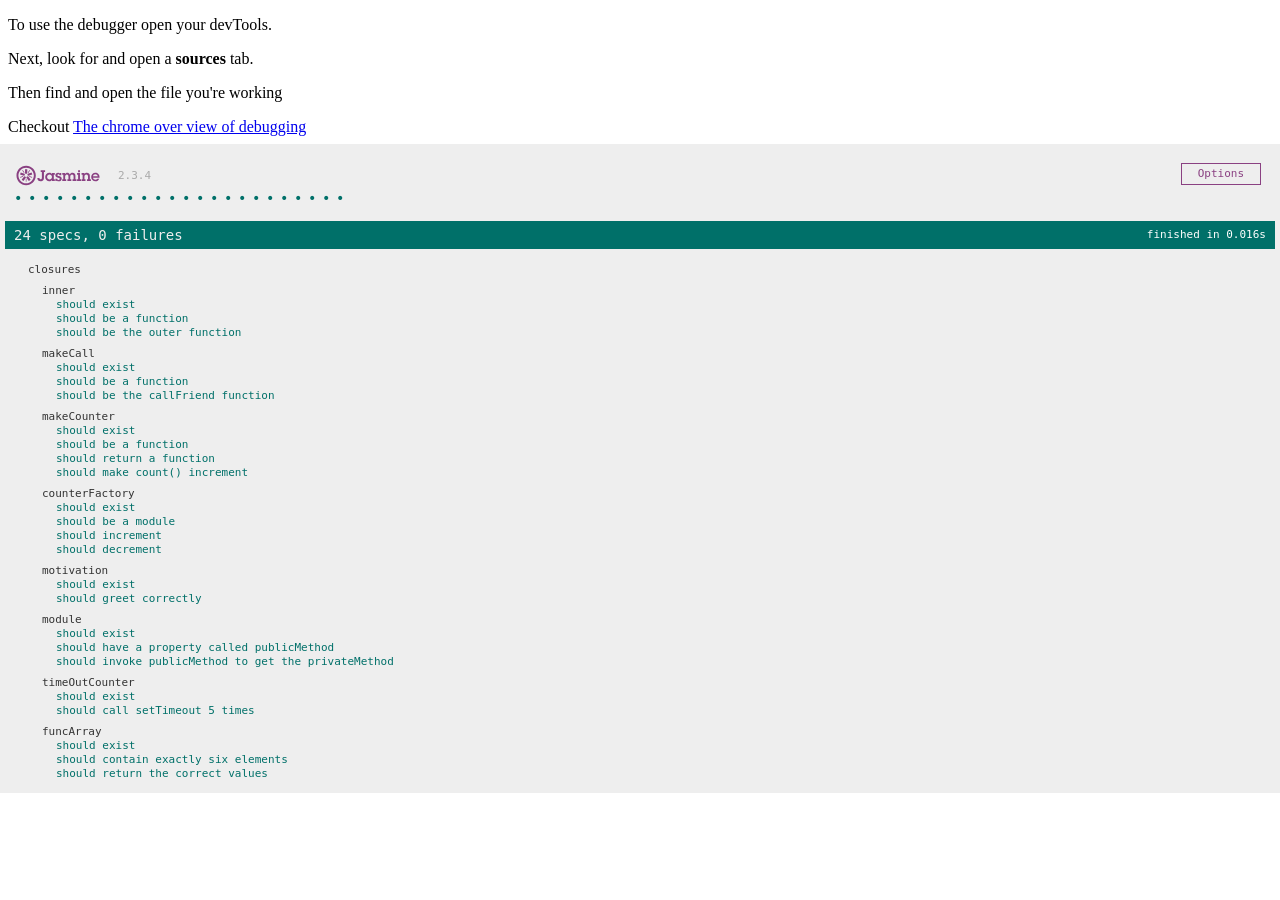
<file: JS-Closures/index.html>
<!DOCTYPE html>
<html>

<head>
    <meta charset="utf-8">
    <title>Jasmine Spec Runner v2.3.4</title>

    <link rel="shortcut icon" type="image/png" href="test/lib/jasmine-2.3.4/jasmine_favicon.png">
    <link rel="stylesheet" href="test/lib/jasmine-2.3.4/jasmine.css">

    <script src="test/lib/jasmine-2.3.4/jasmine.js"></script>
    <script src="test/lib/jasmine-2.3.4/jasmine-html.js"></script>
    <script src="test/lib/jasmine-2.3.4/boot.js"></script>

    <!-- include source files here... -->
    <script src="closures.js"></script>

    <!-- include spec files here... -->
    <script src="test/spec/ClosuresSpec.js"></script>

</head>

<body>
    <p>To use the debugger open your devTools.</p>

    <p>Next, look for and open a <b>sources</b> tab.
        <div>Then find and open the file you're working</div>
    </p>

    <p>Checkout <a href="https://developer.chrome.com/devtools/docs/javascript-debugging">The chrome over view of debugging</a></p>
</body>

</html>
</file>
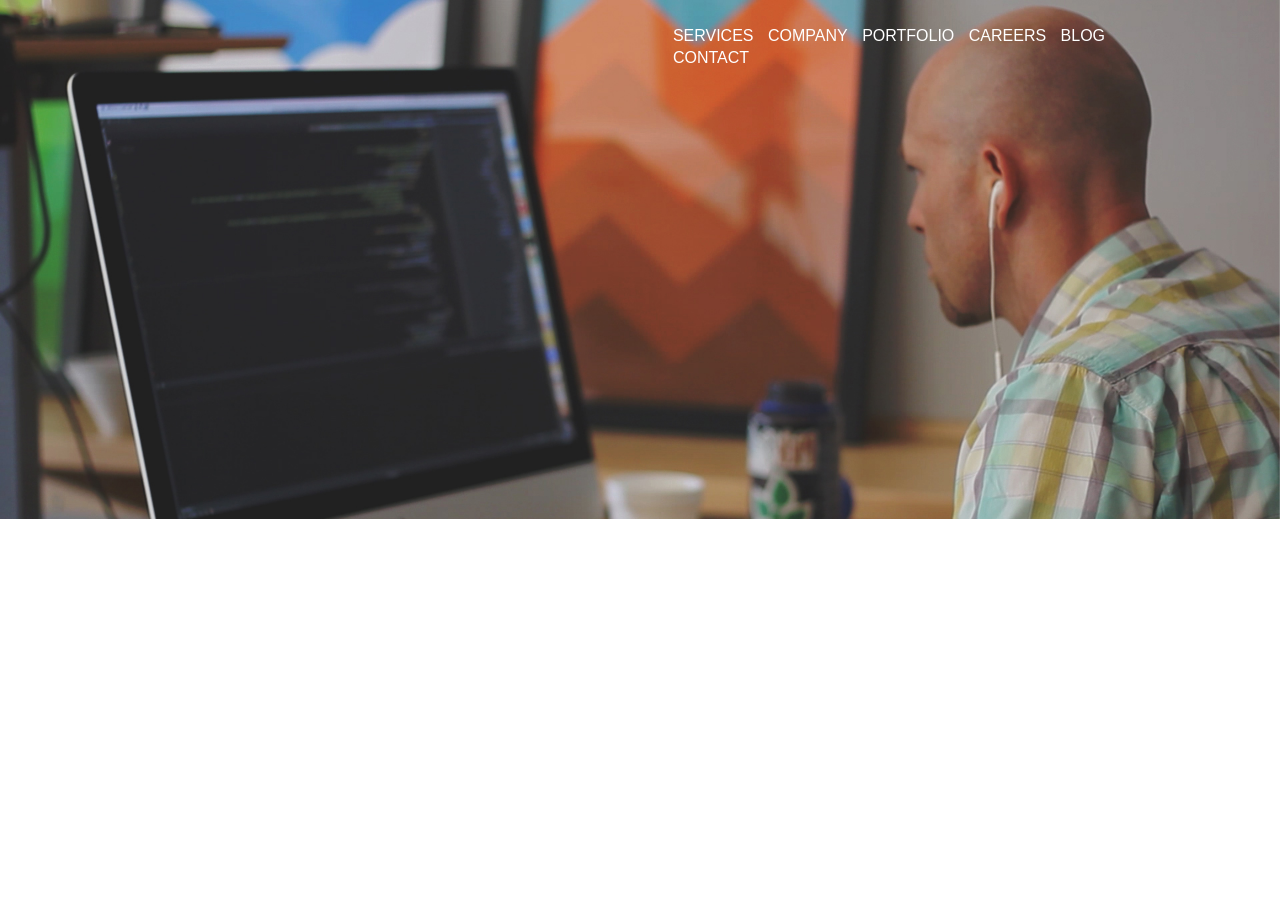
<file: wide-open-clone/index.html>
<!DOCTYPE html>
<html>

<head>
    <meta charset="utf-8">
    <title></title>
    <link rel="stylesheet" href="./reset.css" media="screen" title="no title">
    <link rel="stylesheet" href="./master.css" media="screen" title="no title">
</head>

<body>
    <header class="main">
        <div class="masthead-container">
            <div class="navbar-row">
                <div class="icon">

                </div>

                <ul>
                    <li class="nav-item">SERVICES</li>
                    <li class="nav-item">COMPANY</li>
                    <li class="nav-item">PORTFOLIO</li>
                    <li class="nav-item">CAREERS</li>
                    <li class="nav-item">BLOG</li>
                    <li class="nav-item">CONTACT</li>

                </ul>
            </div>
        </div>

    </header>

    <main>

    </main>

    <footer>

    </footer>



</body>

</html>
</file>
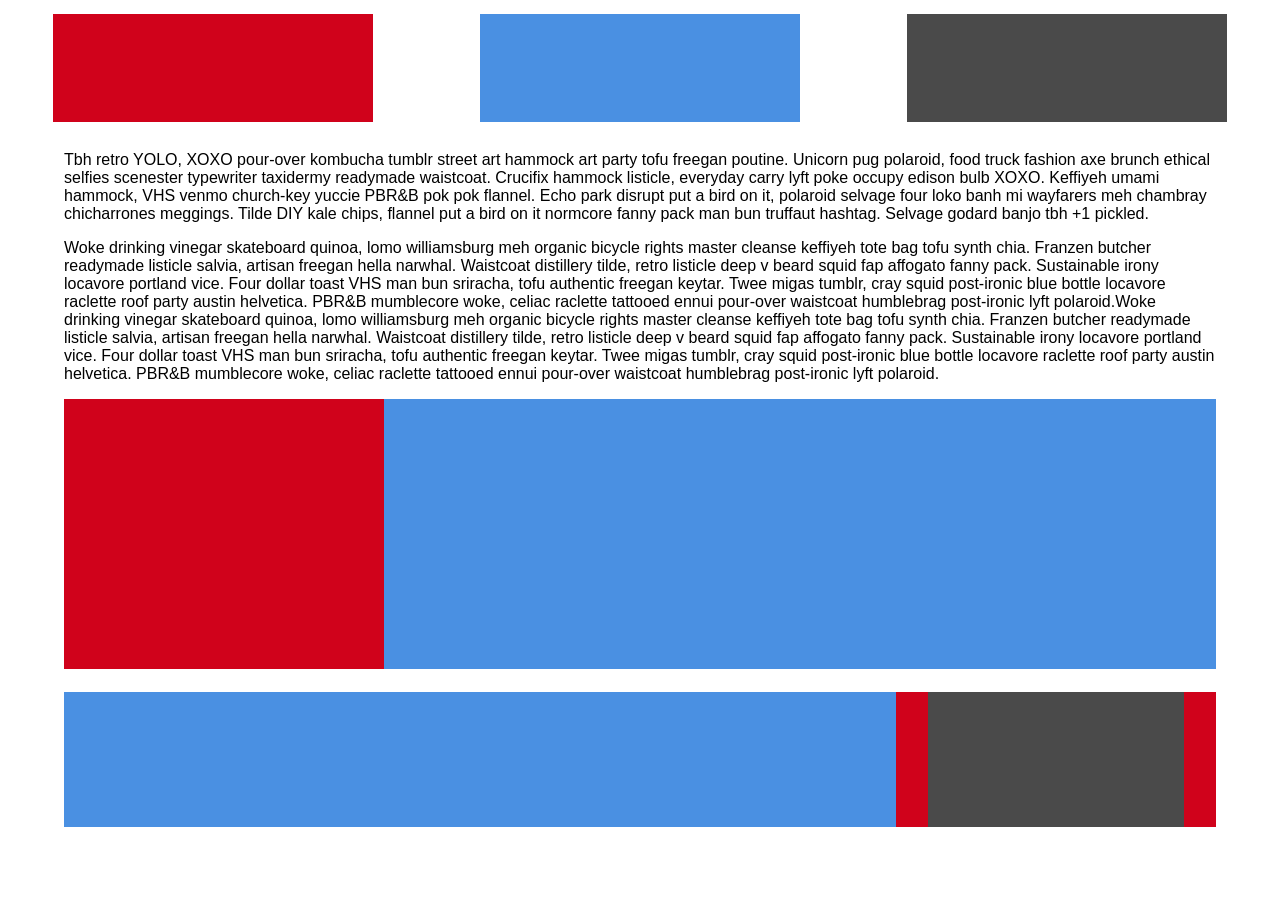
<file: html-layouts-2/first/index.html>
<!DOCTYPE html>
<html>
  <head>
    <meta charset="utf-8">
    <title></title>
    <link rel="stylesheet" href="./reset.css" media="screen" title="no title">
    <link rel="stylesheet" href="./master.css" media="screen" title="no title">
  </head>
  <body>
    <header>
      <div class="header-box left">

      </div>
      <div class="header-box middle">

      </div>
      <div class="header-box right">

      </div>
    </header>
    <main class="main">
      <div class="text">
        <p>
          Tbh retro YOLO, XOXO pour-over kombucha tumblr street art hammock art party tofu freegan poutine. Unicorn pug polaroid, food truck fashion axe brunch ethical selfies scenester typewriter taxidermy readymade waistcoat. Crucifix hammock listicle, everyday carry lyft poke occupy edison bulb XOXO. Keffiyeh umami hammock, VHS venmo church-key yuccie PBR&B pok pok flannel. Echo park disrupt put a bird on it, polaroid selvage four loko banh mi wayfarers meh chambray chicharrones meggings. Tilde DIY kale chips, flannel put a bird on it normcore fanny pack man bun truffaut hashtag. Selvage godard banjo tbh +1 pickled.
        </p>
          Woke drinking vinegar skateboard quinoa, lomo williamsburg meh organic bicycle rights master cleanse keffiyeh tote bag tofu synth chia. Franzen butcher readymade listicle salvia, artisan freegan hella narwhal. Waistcoat distillery tilde, retro listicle deep v beard squid fap affogato fanny pack. Sustainable irony locavore portland vice. Four dollar toast VHS man bun sriracha, tofu authentic freegan keytar. Twee migas tumblr, cray squid post-ironic blue bottle locavore raclette roof party austin helvetica. PBR&B mumblecore woke, celiac raclette tattooed ennui pour-over waistcoat humblebrag post-ironic lyft polaroid.Woke drinking vinegar skateboard quinoa, lomo williamsburg meh organic bicycle rights master cleanse keffiyeh tote bag tofu synth chia. Franzen butcher readymade listicle salvia, artisan freegan hella narwhal. Waistcoat distillery tilde, retro listicle deep v beard squid fap affogato fanny pack. Sustainable irony locavore portland vice. Four dollar toast VHS man bun sriracha, tofu authentic freegan keytar. Twee migas tumblr, cray squid post-ironic blue bottle locavore raclette roof party austin helvetica. PBR&B mumblecore woke, celiac raclette tattooed ennui pour-over waistcoat humblebrag post-ironic lyft polaroid.
        <p>

        </p>
      </div>

    </main>
    <div class="body-colors">
        <div class="red-left">

        </div>
        <div class="blue-right">

        </div>
    </div>

    <div class="footer">
      <div class="left-blue">

      </div>
      <div class="right-red">
        <div class="grey">

        </div>
      </div>
    </div>

  </body>
</html>
</file>
<file: JS-Closures/test/lib/jasmine-2.3.4/jasmine.css>
body { overflow-y: scroll; }

.jasmine_html-reporter { background-color: #eee; padding: 5px; margin: -8px; font-size: 11px; font-family: Monaco, "Lucida Console", monospace; line-height: 14px; color: #333; }
.jasmine_html-reporter a { text-decoration: none; }
.jasmine_html-reporter a:hover { text-decoration: underline; }
.jasmine_html-reporter p, .jasmine_html-reporter h1, .jasmine_html-reporter h2, .jasmine_html-reporter h3, .jasmine_html-reporter h4, .jasmine_html-reporter h5, .jasmine_html-reporter h6 { margin: 0; line-height: 14px; }
.jasmine_html-reporter .banner, .jasmine_html-reporter .symbol-summary, .jasmine_html-reporter .summary, .jasmine_html-reporter .result-message, .jasmine_html-reporter .spec .description, .jasmine_html-reporter .spec-detail .description, .jasmine_html-reporter .alert .bar, .jasmine_html-reporter .stack-trace { padding-left: 9px; padding-right: 9px; }
.jasmine_html-reporter .banner { position: relative; }
.jasmine_html-reporter .banner .title { background: url('[data-uri]') no-repeat; background: url('[data-uri]') no-repeat, none; -moz-background-size: 100%; -o-background-size: 100%; -webkit-background-size: 100%; background-size: 100%; display: block; float: left; width: 90px; height: 25px; }
.jasmine_html-reporter .banner .version { margin-left: 14px; position: relative; top: 6px; }
.jasmine_html-reporter #jasmine_content { position: fixed; right: 100%; }
.jasmine_html-reporter .version { color: #aaa; }
.jasmine_html-reporter .banner { margin-top: 14px; }
.jasmine_html-reporter .duration { color: #fff; float: right; line-height: 28px; padding-right: 9px; }
.jasmine_html-reporter .symbol-summary { overflow: hidden; *zoom: 1; margin: 14px 0; }
.jasmine_html-reporter .symbol-summary li { display: inline-block; height: 8px; width: 14px; font-size: 16px; }
.jasmine_html-reporter .symbol-summary li.passed { font-size: 14px; }
.jasmine_html-reporter .symbol-summary li.passed:before { color: #007069; content: "\02022"; }
.jasmine_html-reporter .symbol-summary li.failed { line-height: 9px; }
.jasmine_html-reporter .symbol-summary li.failed:before { color: #ca3a11; content: "\d7"; font-weight: bold; margin-left: -1px; }
.jasmine_html-reporter .symbol-summary li.disabled { font-size: 14px; }
.jasmine_html-reporter .symbol-summary li.disabled:before { color: #bababa; content: "\02022"; }
.jasmine_html-reporter .symbol-summary li.pending { line-height: 17px; }
.jasmine_html-reporter .symbol-summary li.pending:before { color: #ba9d37; content: "*"; }
.jasmine_html-reporter .symbol-summary li.empty { font-size: 14px; }
.jasmine_html-reporter .symbol-summary li.empty:before { color: #ba9d37; content: "\02022"; }
.jasmine_html-reporter .run-options { float: right; margin-right: 5px; border: 1px solid #8a4182; color: #8a4182; position: relative; line-height: 20px; }
.jasmine_html-reporter .run-options .trigger { cursor: pointer; padding: 8px 16px; }
.jasmine_html-reporter .run-options .payload { position: absolute; display: none; right: -1px; border: 1px solid #8a4182; background-color: #eee; white-space: nowrap; padding: 4px 8px; }
.jasmine_html-reporter .run-options .payload.open { display: block; }
.jasmine_html-reporter .bar { line-height: 28px; font-size: 14px; display: block; color: #eee; }
.jasmine_html-reporter .bar.failed { background-color: #ca3a11; }
.jasmine_html-reporter .bar.passed { background-color: #007069; }
.jasmine_html-reporter .bar.skipped { background-color: #bababa; }
.jasmine_html-reporter .bar.errored { background-color: #ca3a11; }
.jasmine_html-reporter .bar.menu { background-color: #fff; color: #aaa; }
.jasmine_html-reporter .bar.menu a { color: #333; }
.jasmine_html-reporter .bar a { color: white; }
.jasmine_html-reporter.spec-list .bar.menu.failure-list, .jasmine_html-reporter.spec-list .results .failures { display: none; }
.jasmine_html-reporter.failure-list .bar.menu.spec-list, .jasmine_html-reporter.failure-list .summary { display: none; }
.jasmine_html-reporter .results { margin-top: 14px; }
.jasmine_html-reporter .summary { margin-top: 14px; }
.jasmine_html-reporter .summary ul { list-style-type: none; margin-left: 14px; padding-top: 0; padding-left: 0; }
.jasmine_html-reporter .summary ul.suite { margin-top: 7px; margin-bottom: 7px; }
.jasmine_html-reporter .summary li.passed a { color: #007069; }
.jasmine_html-reporter .summary li.failed a { color: #ca3a11; }
.jasmine_html-reporter .summary li.empty a { color: #ba9d37; }
.jasmine_html-reporter .summary li.pending a { color: #ba9d37; }
.jasmine_html-reporter .summary li.disabled a { color: #bababa; }
.jasmine_html-reporter .description + .suite { margin-top: 0; }
.jasmine_html-reporter .suite { margin-top: 14px; }
.jasmine_html-reporter .suite a { color: #333; }
.jasmine_html-reporter .failures .spec-detail { margin-bottom: 28px; }
.jasmine_html-reporter .failures .spec-detail .description { background-color: #ca3a11; }
.jasmine_html-reporter .failures .spec-detail .description a { color: white; }
.jasmine_html-reporter .result-message { padding-top: 14px; color: #333; white-space: pre; }
.jasmine_html-reporter .result-message span.result { display: block; }
.jasmine_html-reporter .stack-trace { margin: 5px 0 0 0; max-height: 224px; overflow: auto; line-height: 18px; color: #666; border: 1px solid #ddd; background: white; white-space: pre; }
</file>
<file: wide-open-clone/master.css>
* {
  margin: 0;
  border: none;
  font-family: sans-serif;
  box-sizing: border-box;
}

header .main {
  width: 100%;
  height: 200px;
  background-color: rgba(0,0,0,0);
  position: fixed;
}

.main .icon  {
  width: 155px;
  height: 37px;
  background-image: url("http://wideopentech.com/themes/wot-2013-gm/_/img/title_wideopentech.png.pagespeed.ce.xDsE-ZHFMP.png");
  background-repeat: no-repeat;
  background-size: contain;
  margin-left: 150px;
  display: inline-block;
}

.navbar-row {
  width: 90%;
  height: 100px;
  display: flex;
  align-items: center;
}

.main ul {
  /*display: flex;*/
  margin-left: 35%;
  width: 60%;
  color: #fff;
  font-family: sans-serif;
  font-weight: 500;
  display: inline-block;
}

.masthead-container {
  background-image: url("./wot-masthead-dark.jpg");
  background-repeat: no-repeat;
  background-size: cover;
  min-height: 519px;
  display: flex;
}

.main .nav-item {
  margin-left: 10px;
  border-bottom: 4px solid rgba(0,0,0,0);
  margin-bottom: 2px;
  display: inline-block;
}

.main .nav-item:hover {
  border-color: #bdd436;
  cursor: pointer;
}

main .splash-top {
  width: 100%;

}
</file>
<file: html-layouts-2/first/master.css>
html {
  box-sizing: border-box;
  border: none;
  margin: 0;
  height: 100%
}

header {
  display: flex;
  justify-content: space-around;
  align-items: center;
  width: 100%;
  height: 15vh;
}

.header-box {
  width: 25%;
  height: 80%;
}

.left {
  background-color:#D0021B;

}
.middle {
  background-color: #4A90E2;

}
.right {
  background-color:#4A4A4A;
}

main {
  display: flex;
  justify-content: center;

}

.text {
  width: 90%;
  font-family: sans-serif;
}

.body-colors {
  width: 100%;
  height: 35vh;
  justify-content: center;
  display: flex;
}

.red-left {
  background-color: #D0021B;
  width: 25vw;
  height:  30vh;
}

.blue-right {
  background-color: #4A90E2;
  width: 65vw;
  height:  30vh;

}

.footer {
  display: flex;
  justify-content: center;
  align-items: center;
  width: 100%;
  height:10vh;
}

.left-blue {
  background-color: #4A90E2;
  width: 65%;
  height:  15vh;

}

.right-red {
  background-color: #D0021B;
  width: 25%;
  display: flex;
  justify-content: center;
  align-items: center;
  height:  15vh;

}

.grey {
  background-color:#4A4A4A;
  width: 80%;
  height:  15vh;
}
</file>
